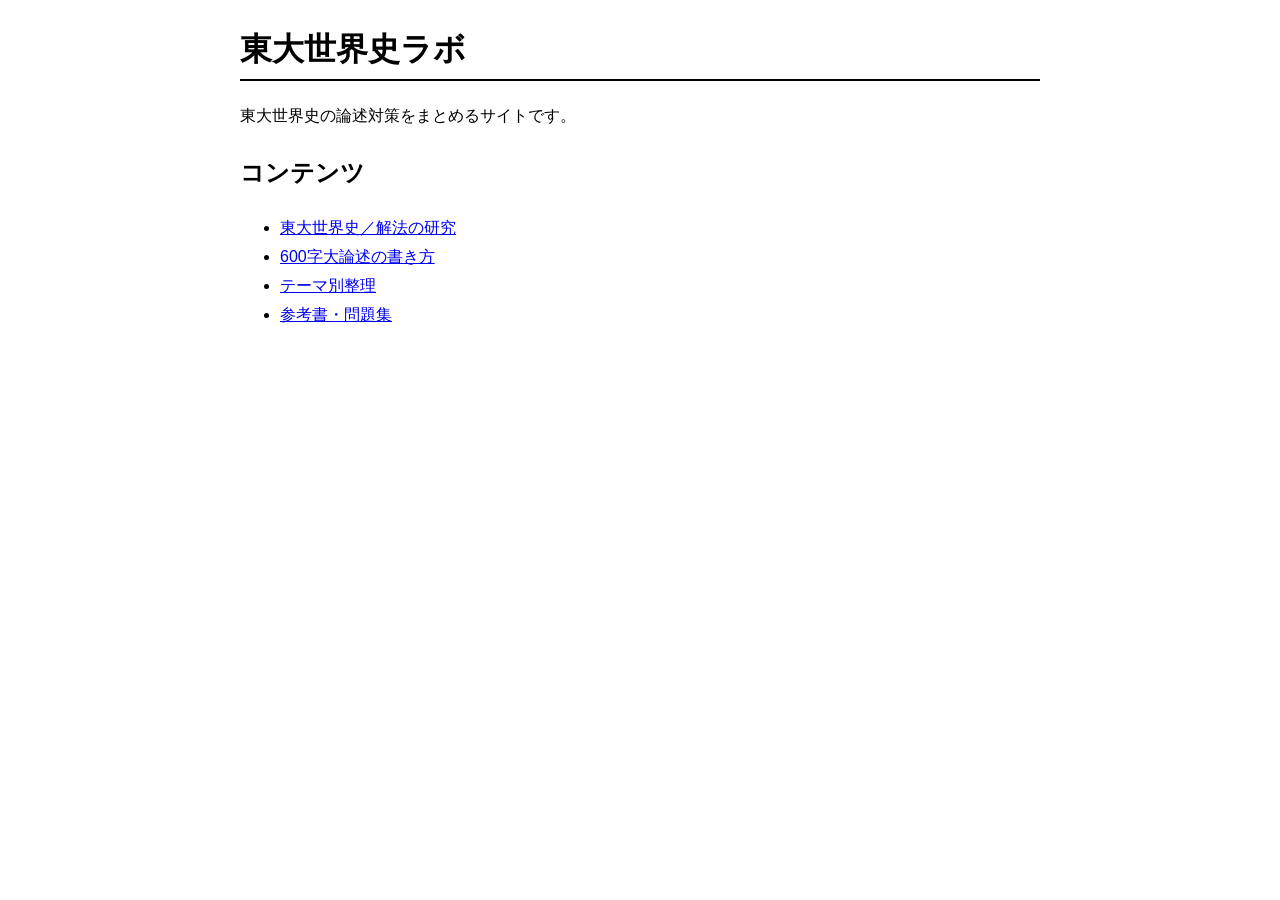
<file: index.html>
<!DOCTYPE html>
<html lang="ja">
<head>
  <meta charset="UTF-8">
  <title>東大世界史ラボ</title>
  <link rel="stylesheet" href="style.css">
</head>
<body>
  <h1>東大世界史ラボ</h1>
  <p>東大世界史の論述対策をまとめるサイトです。</p>

  <h2>コンテンツ</h2>
  <ul>
<li><a href="todai.html">東大世界史／解法の研究</a></li>
  <li><a href="ronjutsu.html">600字大論述の書き方</a></li>
  <li><a href="themes.html">テーマ別整理</a></li>
  <li><a href="books.html">参考書・問題集</a></li>
  </ul>
</body>
</html>
</file>
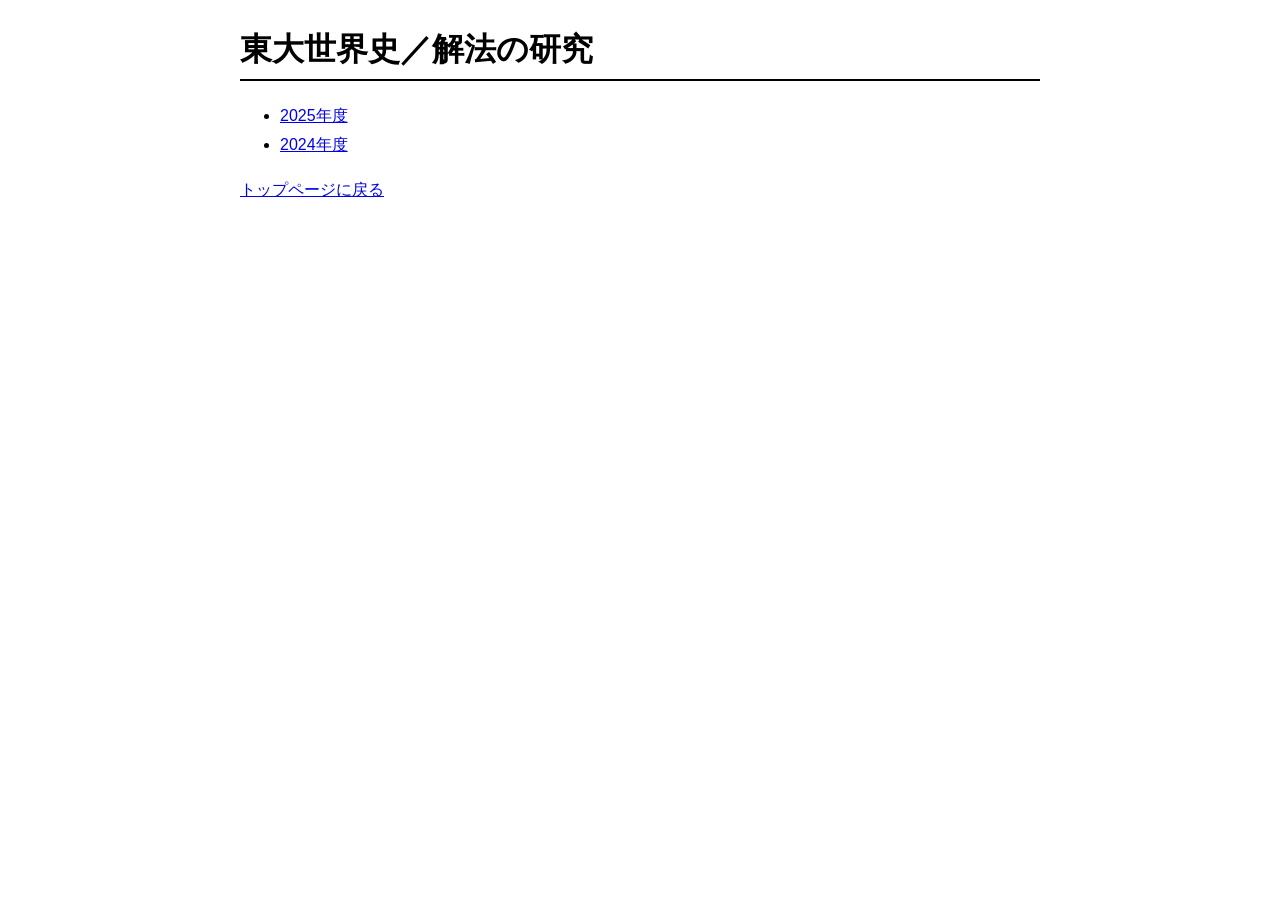
<file: todai.html>
<!DOCTYPE html>
<html lang="ja">
<head>
  <meta charset="UTF-8">
  <title>東大世界史／解法の研究</title>
  <link rel="stylesheet" href="style.css">
</head>
<body>

<h1>東大世界史／解法の研究</h1>

<ul>
  <li><a href="todai-2025.html">2025年度</a></li>
  <li><a href="todai-2024.html">2024年度</a></li>
</ul>

<p><a href="index.html">トップページに戻る</a></p>

</body>
</html>
</file>
<file: style.css>
body {
  font-family: "Yu Gothic", sans-serif;
  max-width: 800px;
  margin: auto;
  line-height: 1.8;
}

h1 {
  border-bottom: 2px solid black;
}
</file>
